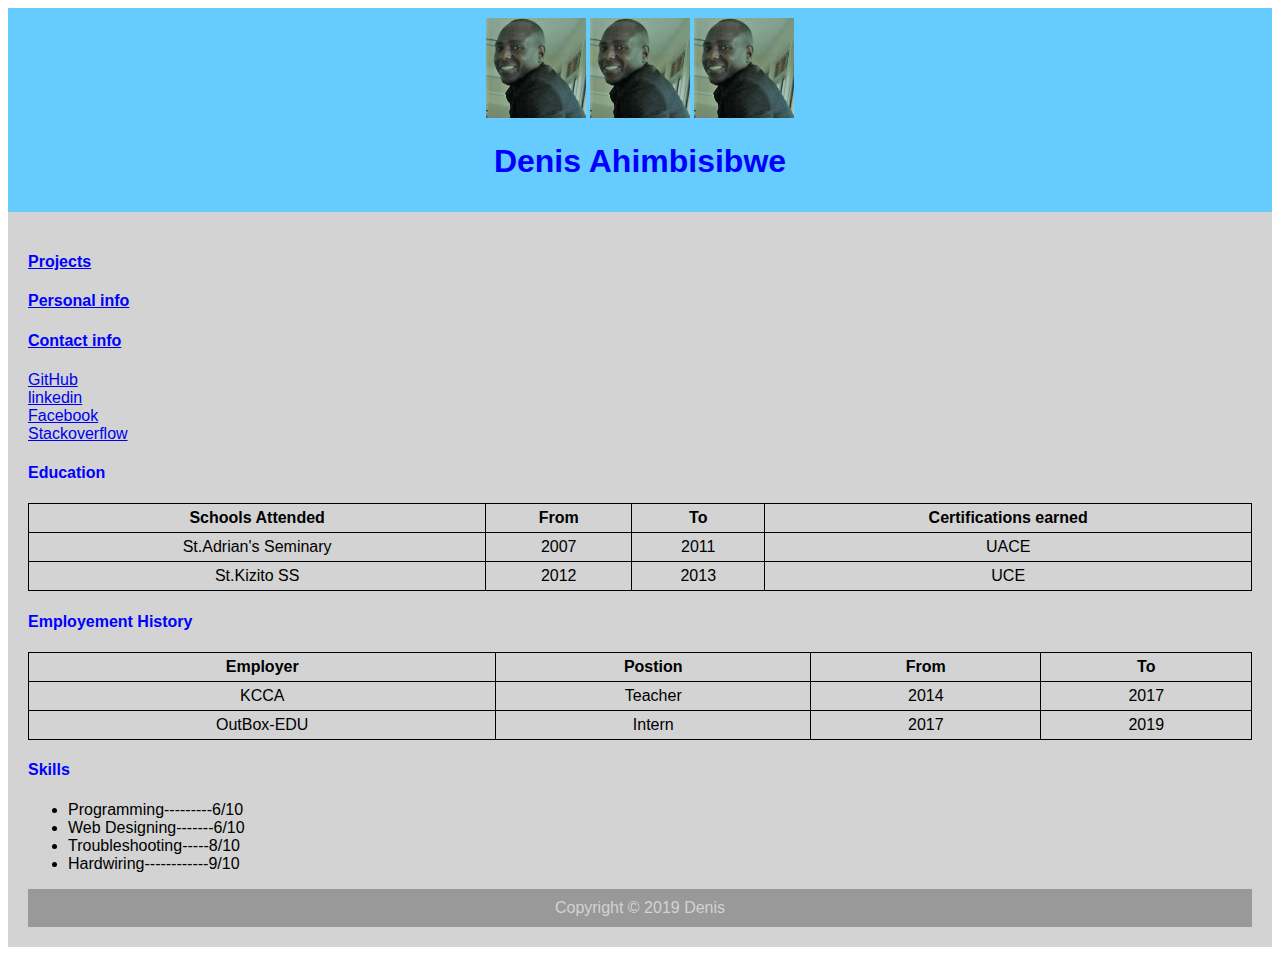
<file: index.html>
<!DOCTYPE html>
<html>
<div id="header"
<meta charset="utf-8">
<head>
	<title>Denis Ahimbisibwe</title>
	<img src="pic.jpeg" alt=""width="100" height="100"/>
	<img src="pic.jpeg" alt="" width="100" height="100"/>
	<img src="pic.jpeg" alt="" width="100" height="100"/>
	<link rel="stylesheet" type="text/css" href="style.css"/>
	
	<style>
    
  </style>
  

</head>
<body>
			<h1>Denis Ahimbisibwe</h1>
		</div>
	<div id="main">
		   <div id="nav"> 
			   <a href="Personal_info.html"><h4>Projects</h4></a>
			   <a href="Personal_info.html"><h4>Personal info</h4></a>
			   <a href="Contact_info.html"><h4>Contact info</h4></a>
<a href="https://github.com/Denis774/">GitHub</a> </br>
 <a href="https://wwww.linkedin.com/in/ahimbisibwe-denis-18b10121/">linkedin</a></br>
      <a href="https://www.facebook.com/Dellodenis/">Facebook</a></br>
<a href="https://stackoverflow.com/users/11633401/denis774/">Stackoverflow</a>
		    </div>
	<div id="nav1">
		      <h4>Education</h4>
		     
		      <table style="width:100%" ></style>
		  <tr>
		    <th>Schools Attended</th>
		    <th>From</th>
		    <th>To</th>
		    <th>Certifications earned</th>
		  </tr>
		  <tr>
		    <td>St.Adrian's Seminary</td>
		    <td>2007</td>
		    <td>2011</td>
		    <td>UACE</td>
		  </tr>
		  <tr>
		    <td>St.Kizito SS</td>
		    <td>2012</td>
		    <td>2013</td>
		    <td>UCE</td>
		  </tr>
		</table>
		   
		   <h4>Employement History</h4>
		    
		      <table style="width:100%" ></style>
		  <tr>
		    <th>Employer</th>
		    <th>Postion</th>
		    <th>From</th>
		    <th>To</th>
		  </tr>
		  <tr>
		    <td>KCCA</td>
		    <td>Teacher</td>
		    <td>2014</td>
		    <td>2017</td>
		  </tr>
		  <tr>
		    <td>OutBox-EDU</td>
		    <td>Intern</td>
		    <td>2017</td>
		    <td>2019</td>
		  </tr>
		</table>
		     <h4>Skills</h4> 
		     <ul>
		     <li> Programming---------6/10</li>
		      <li> Web Designing-------6/10</li>
		      <li> Troubleshooting-----8/10</li>
		      <li> Hardwiring------------9/10</ul>
		     </li>
   </div>
   <div id="footer">
   	Copyright &copy; 2019 Denis
   </div>
</div>
</body>
</html>
</file>
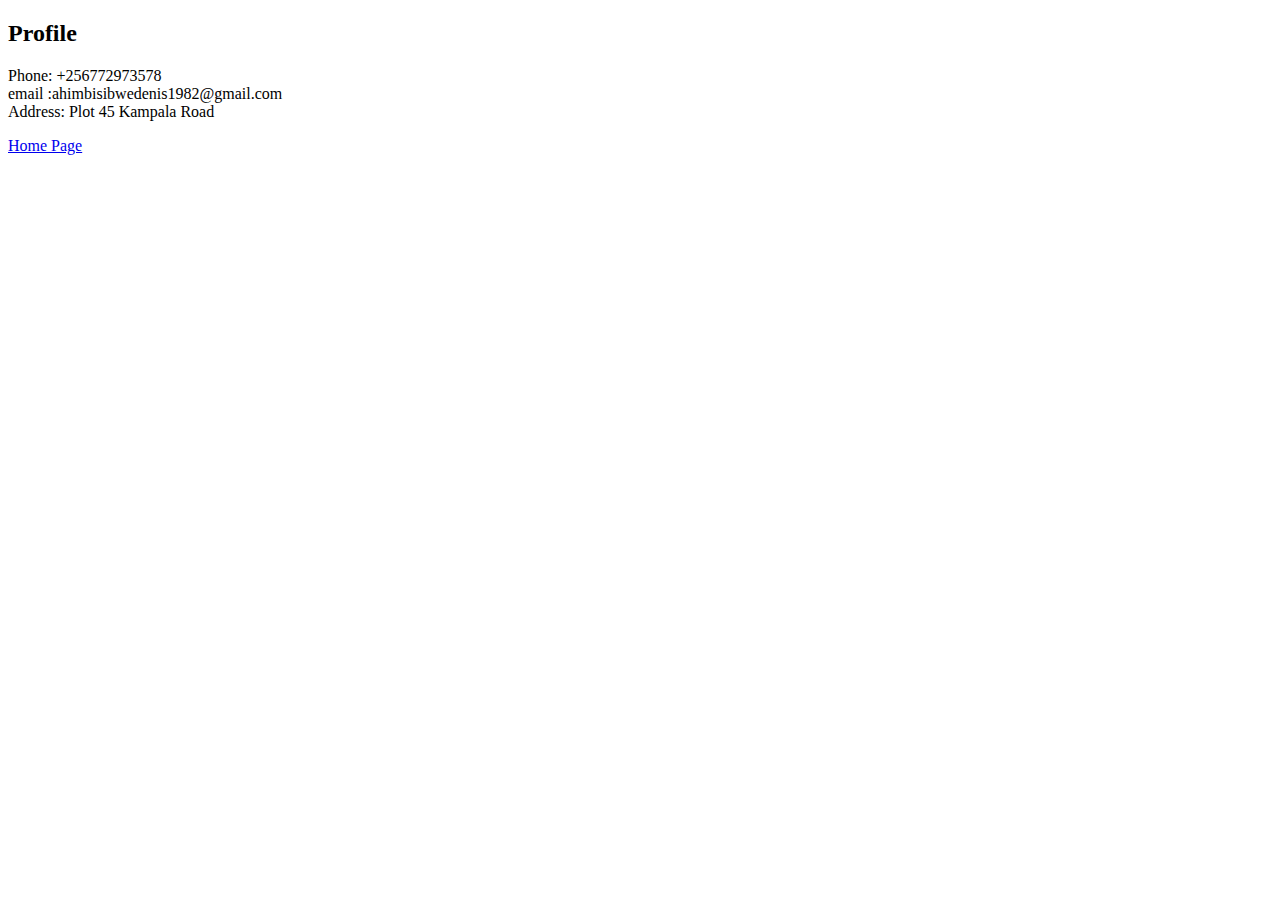
<file: contact.html>
<!DOCTYPE html>
<html>
<meta charset="utf-8">
<head>

	<title>Denis Ahimbisibwe</title>

</head>
<body>
    <h2>Profile</h2>
    
      <p> Phone: +256772973578
      	</br> email :ahimbisibwedenis1982@gmail.com
      	</br> Address: Plot 45 Kampala Road
      </p>

 <a href="https://index.html/">Home Page</a>
      	</body>
      	</html>
</file>
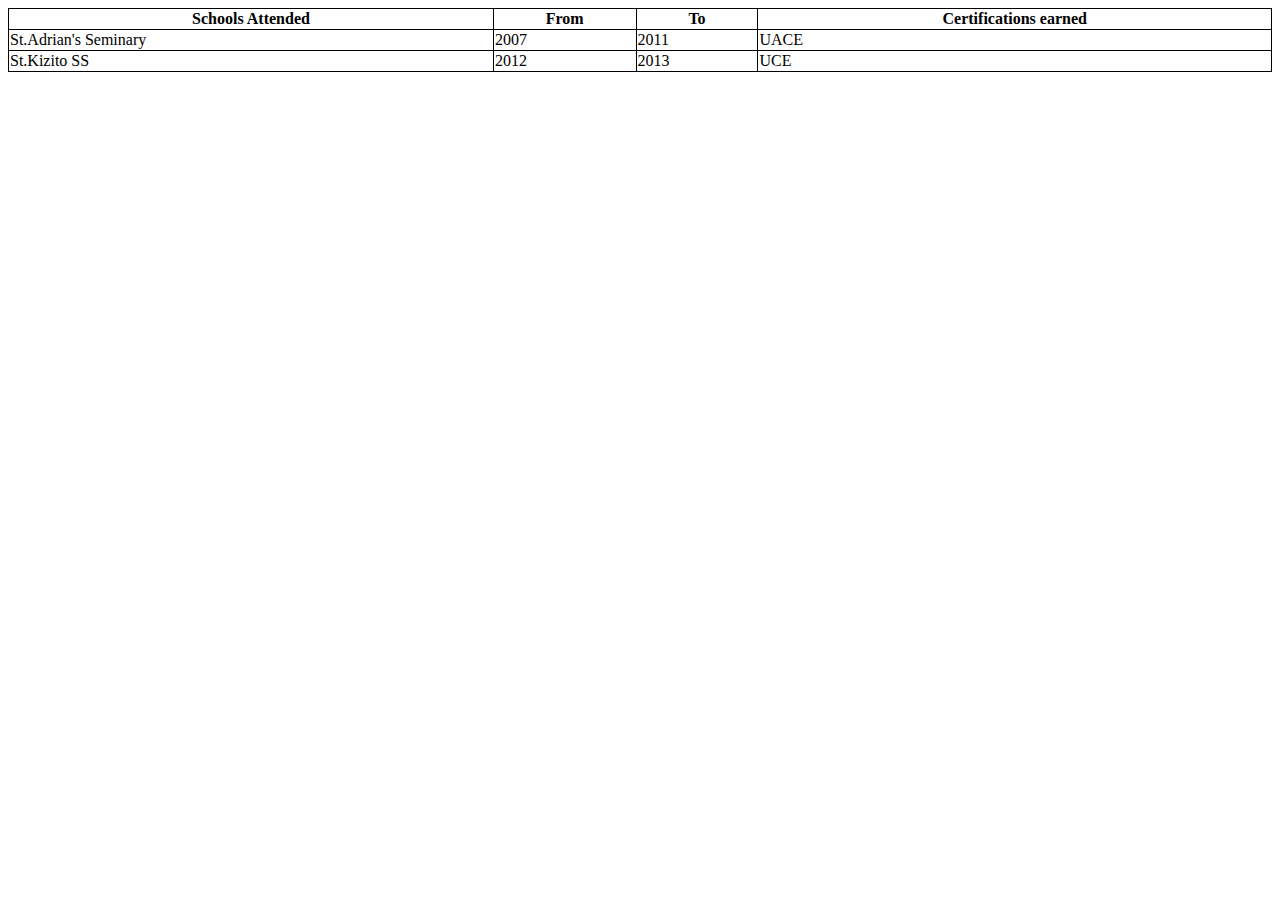
<file: education.html>
<html>
<head>
<title>Education</title>
 <style>
table, th, td {
  border: 1px solid black;
  border-collapse: collapse;
}
</style></head>
<body>
<table style="width:100%" ></style>
  <tr>
    <th>Schools Attended</th>
    <th>From</th>
    <th>To</th>
    <th>Certifications earned</th>
  </tr>
  <tr>
    <td>St.Adrian's Seminary</td>
    <td>2007</td>
    <td>2011</td>
    <td>UACE</td>
  </tr>
  <tr>
    <td>St.Kizito SS</td>
    <td>2012</td>
    <td>2013</td>
    <td>UCE</td>
  </tr>
  </table>
</body>
</html>
</file>
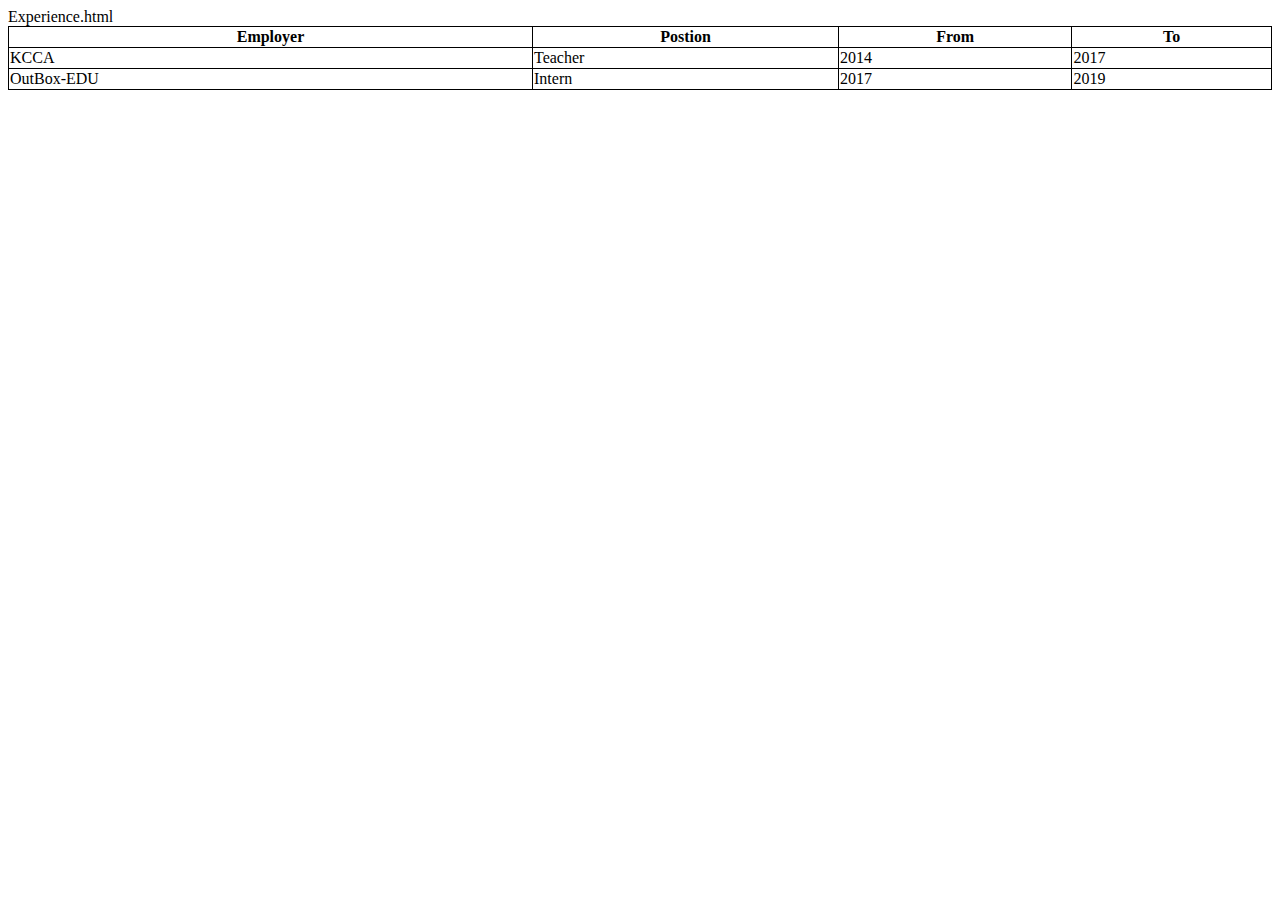
<file: Experience.html>
Experience.html
<html><head>
<title>Employment History</title>

 <style>
table, th, td {
  border: 1px solid black;
  border-collapse: collapse;
}
</style>
</head>
<body> 

<table style="width:100%" ></style>
  <tr>
    <th>Employer</th>
    <th>Postion</th>
    <th>From</th>
    <th>To</th>
  </tr>
  <tr>
    <td>KCCA</td>
    <td>Teacher</td>
    <td>2014</td>
    <td>2017</td>
  </tr>
  <tr>
    <td>OutBox-EDU</td>
    <td>Intern</td>
    <td>2017</td>
    <td>2019</td>
  </tr>
</table></body></html>
</file>
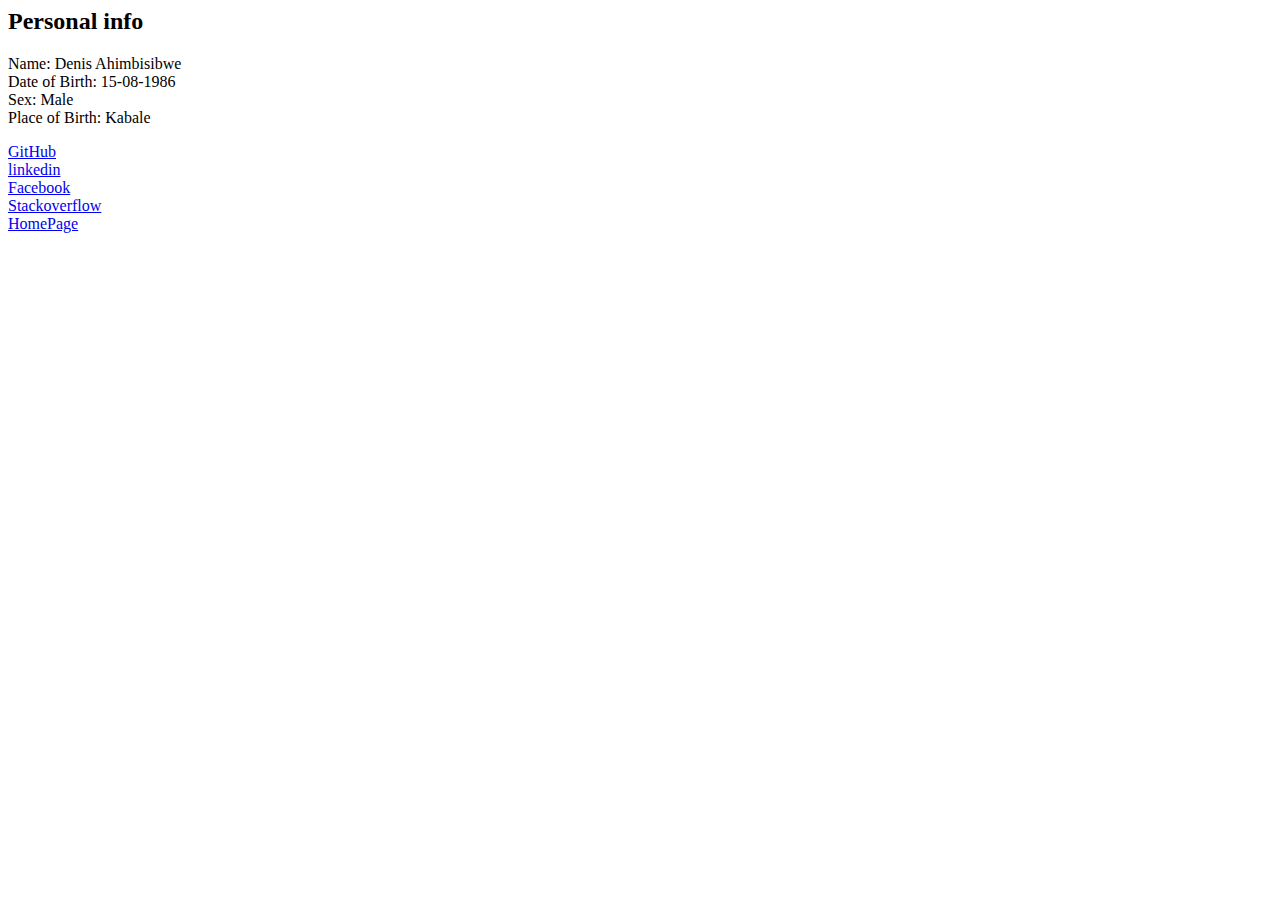
<file: Personal_info.html>
<html>
<head>

	<title>Contact</title>
</head>
<body>
<h2>Personal info</h2>
 
      <p> Name: Denis Ahimbisibwe
      </br> Date of Birth: 15-08-1986
      </br>Sex: Male 
      </br>Place of Birth: Kabale
      </p>
<a href="https://github.com/Denis774/">GitHub</a></br>
 <a href="https://wwww.linkedin.com/in/ahimbisibwe-denis-18b10121/">linkedin</a></br>
      <a href="https://www.facebook/Dellodenis/">Facebook</a></br>
<a href="https://stackoverflow.com/users/11633401/denis774/">Stackoverflow</a></br>
<a href="https://Index.html"> HomePage </a>
      </body>
      </html>
</file>
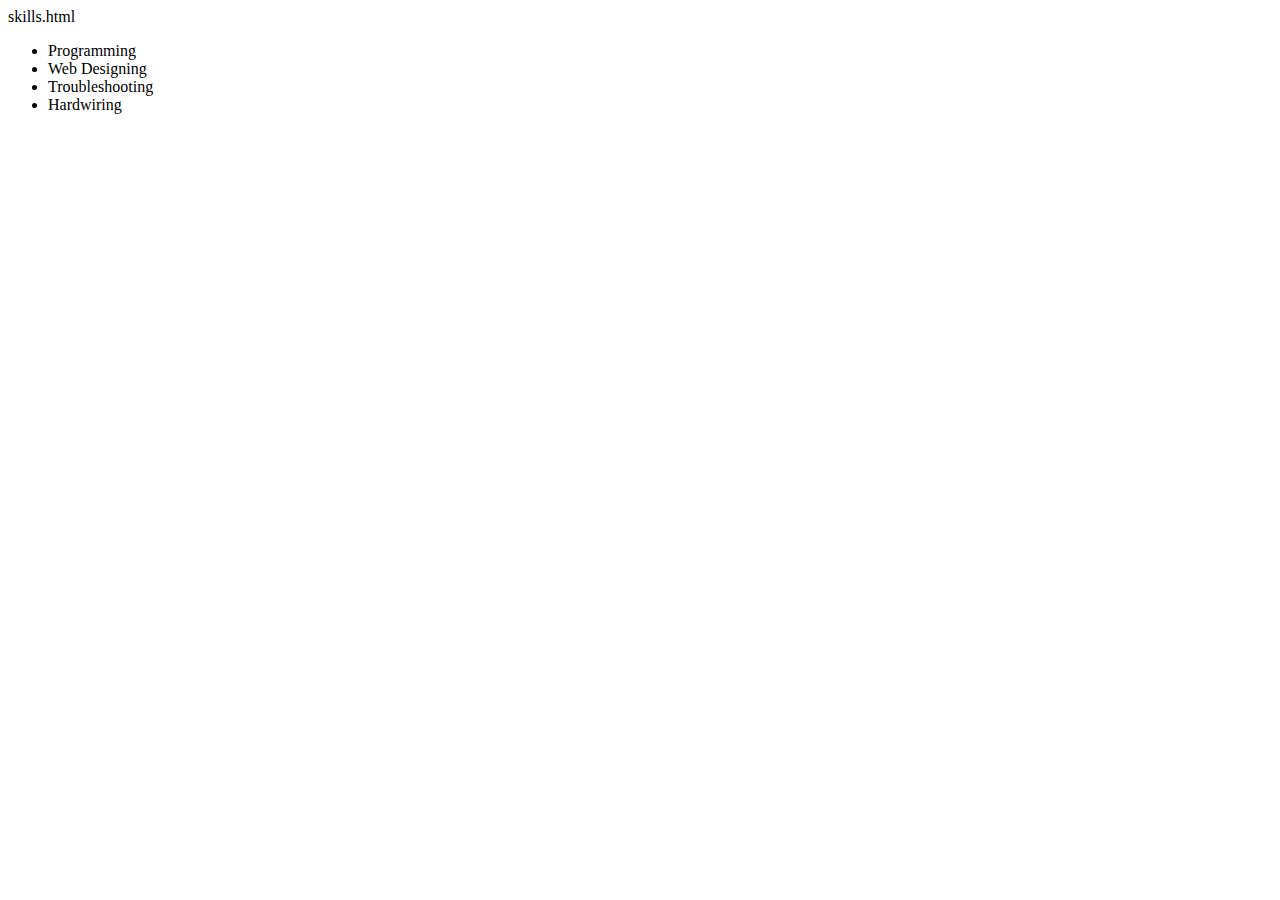
<file: skills.html>
skills.html
<html>
<head>
<title>Skills</title>
</head>
<body>
<ul>
     <li> Programming</li>
      <li> Web Designing</li>
      <li> Troubleshooting</li>
      <li> Hardwiring</li>
      </ul>
     </div>
     </body>
     </html>
</file>
<file: style.css>
#header {
	background-color: #66CCFF;
	color: white;
	text-align: center;
	padding: 10px;
}body {
	background-color: white;
	font-family: verdana, Arial, sans-serif;
}
h1 {
    color: blue;
    }
p {
	color: black;
}
#main {
	 background-color:lightgray;
	 color:black;
	 padding:20px;
}
#nav h4 {
      color: blue;
}
#nav1 h4 {
      color: blue;

}
table, th, td {
  border: 1px solid black;
  border-collapse: collapse;
  background-color: auto;
  color: black;
  text-align: center;
  padding: 5px;
}
#footer {
	clear: both;
	padding: 10px;
	background-color: #999999;
	color: lightgray;
	text-align: center;
}
</file>
